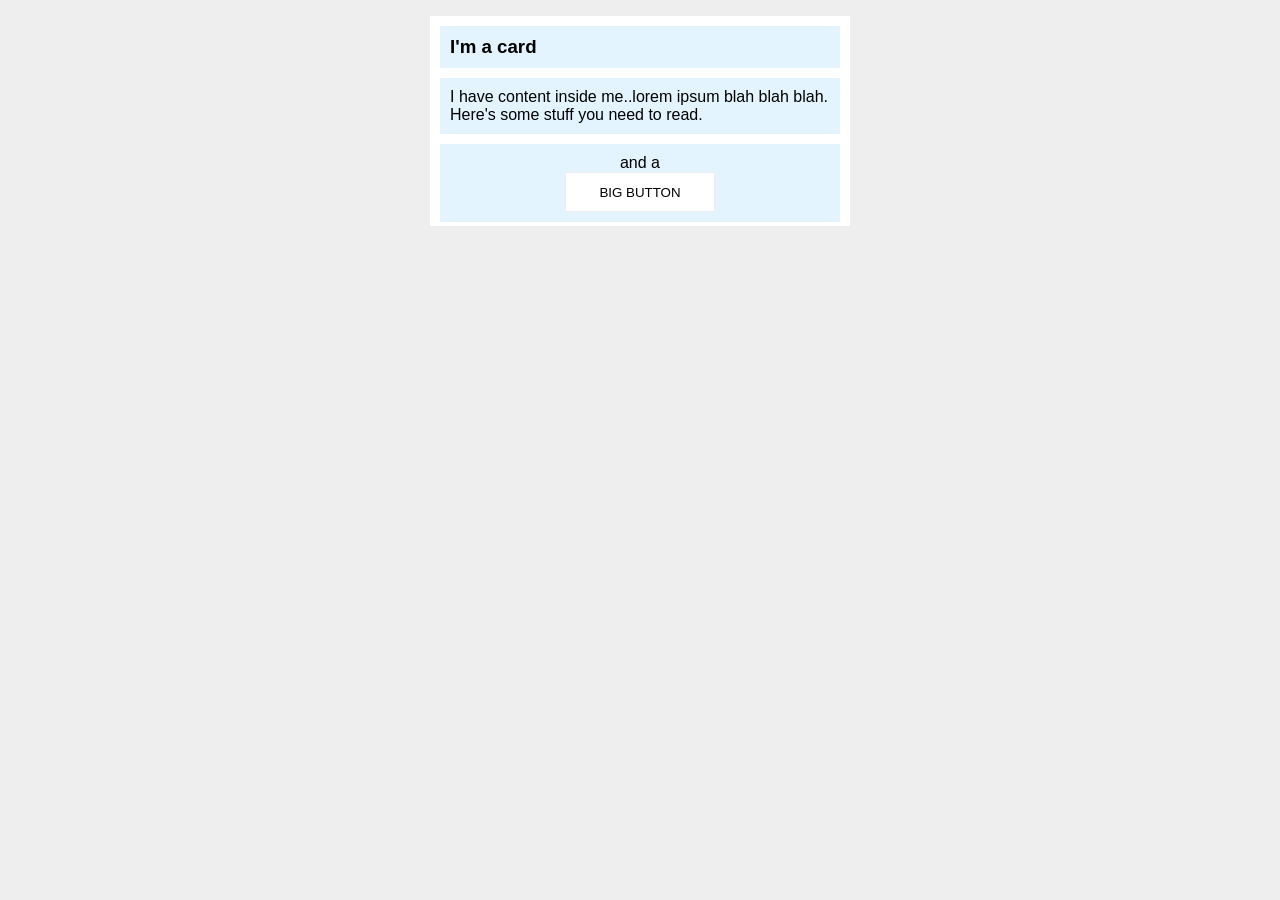
<file: foundations/block-and-inline/02-margin-and-padding-2/index.html>
<!DOCTYPE html>
<html lang="en">
  <head>
    <meta charset="UTF-8">
    <meta http-equiv="X-UA-Compatible" content="IE=edge">
    <meta name="viewport" content="width=device-width, initial-scale=1.0">
    <title>Margin and Padding exercise 2</title>
    <link rel="stylesheet" href="style.css">
  </head>
  <body>
    <div class="card">
      <h3 class="title">I'm a card</h3>
      <div class="content">I have content inside me..lorem ipsum blah blah blah. Here's some stuff you need to read.</div>
      <div class="button-container">and a <button>BIG BUTTON</button></div>
    </div>
  </body>
</html>
</file>
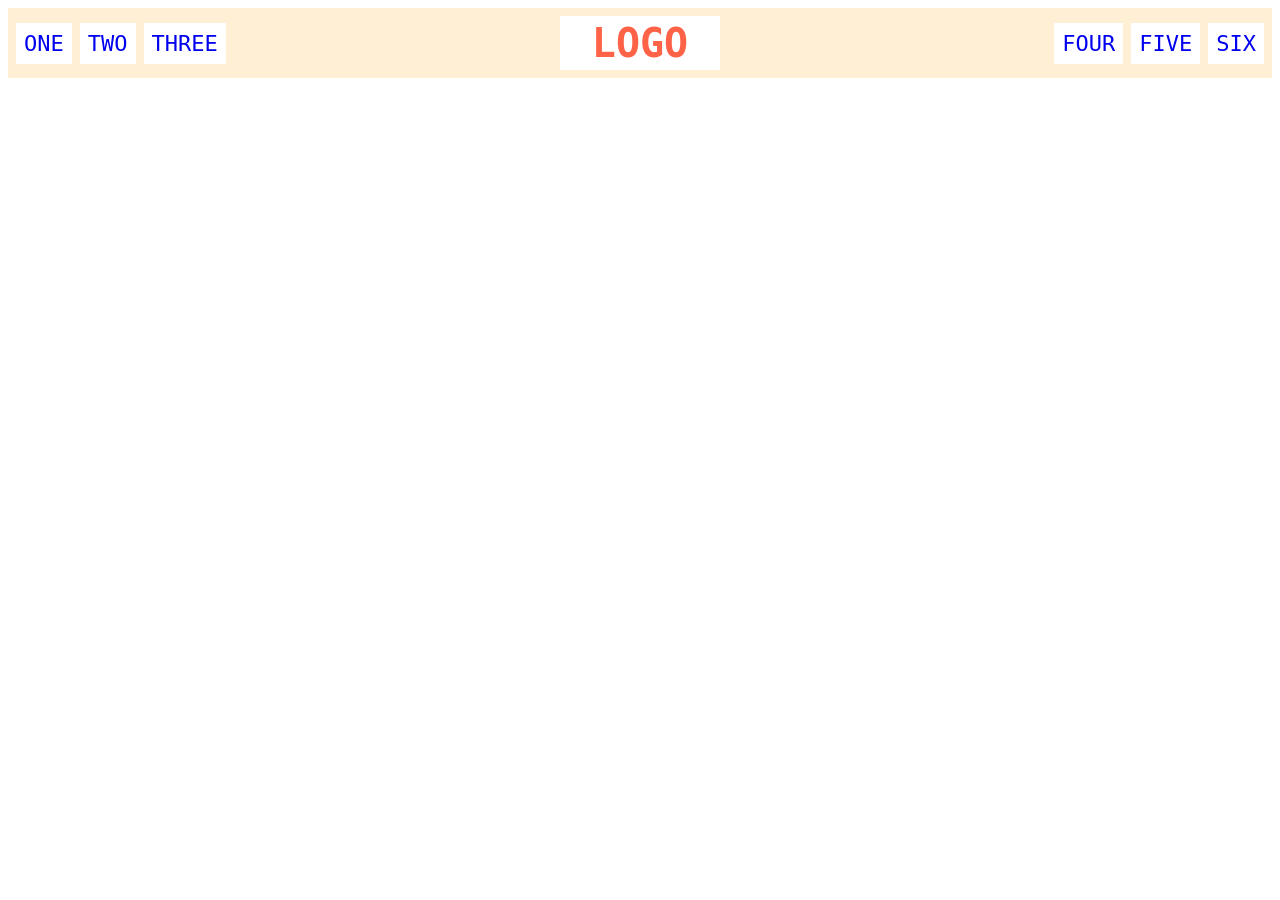
<file: foundations/flex/02-flex-header/index.html>
<!DOCTYPE html>
<html lang="en">
  <head>
    <meta charset="UTF-8">
    <meta http-equiv="X-UA-Compatible" content="IE=edge">
    <meta name="viewport" content="width=device-width, initial-scale=1.0">
    <title>Flex Header</title>
    <link rel="stylesheet" href="style.css">
  </head>
  <body>
    <div class="header">
      <div class="left-links">
          <li><a href="#">ONE</a></li>
          <li><a href="#">TWO</a></li>
          <li><a href="#">THREE</a></li>
      </div>
      <div class="logo">LOGO</div>
      <div class="right-links">
          <li><a href="#">FOUR</a></li>
          <li><a href="#">FIVE</a></li>
          <li><a href="#">SIX</a></li>
      </div>
    </div>
  </body>
</html>
</file>
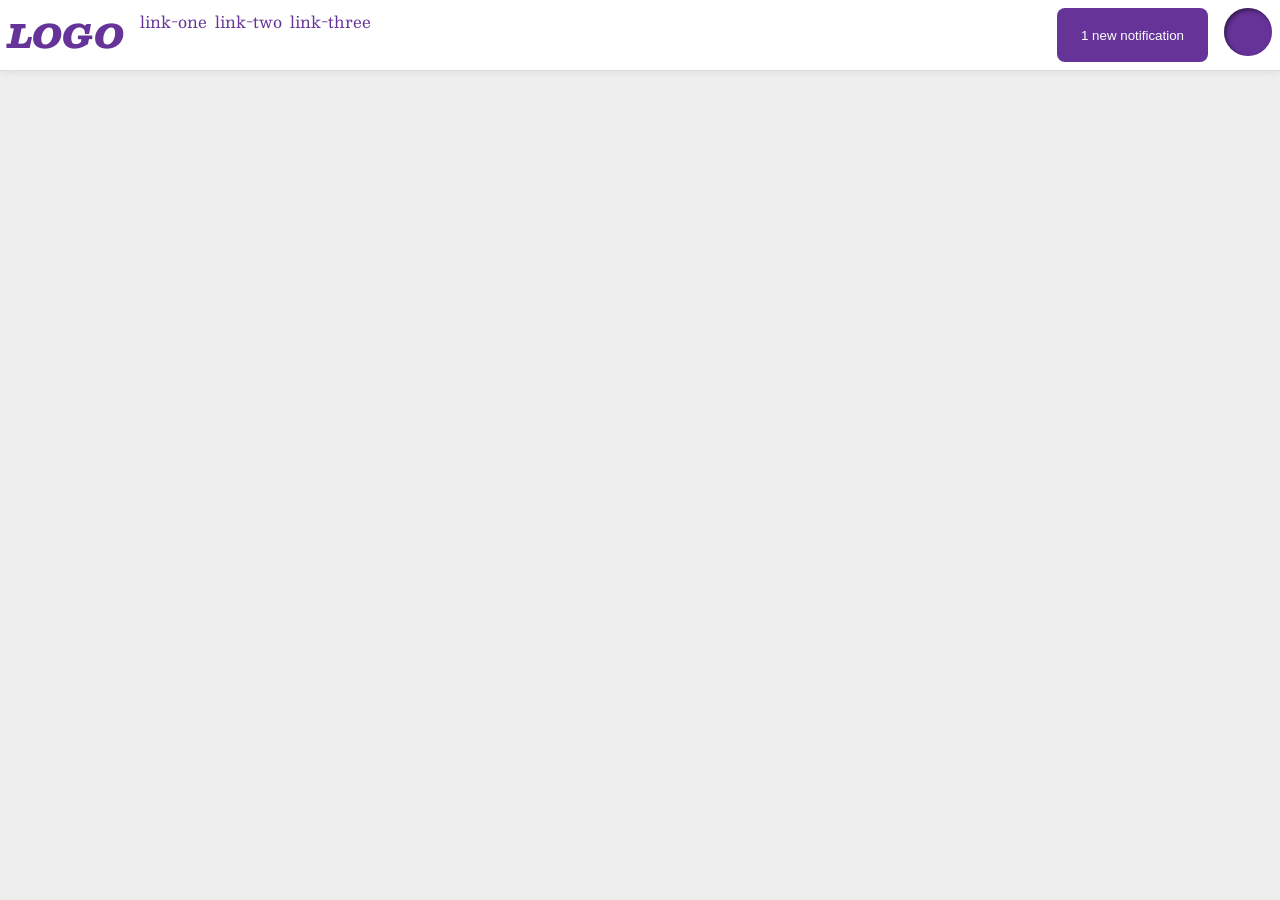
<file: foundations/flex/03-flex-header-2/index.html>
<!DOCTYPE html>
<html lang="en">
  <head>
    <meta charset="UTF-8">
    <meta http-equiv="X-UA-Compatible" content="IE=edge">
    <meta name="viewport" content="width=device-width, initial-scale=1.0">
    <title>Flex Header 2</title>
    <link rel="stylesheet" href="style.css">
  </head>
  <body>
    <div class="header">
      <div class="left">
        <div class="logo"> LOGO </div>
        <ul class="links">
          <li><a href="https://google.com">link-one</a></li>
          <li><a href="https://google.com">link-two</a></li>
          <li><a href="https://google.com">link-three</a></li>
        </ul>
      </div>
      <div class="right">
        <button class="notifications">
          1 new notification
        </button>
        <div class="profile-image"></div>
      </div>
    </div>
  </body>
</html>
</file>
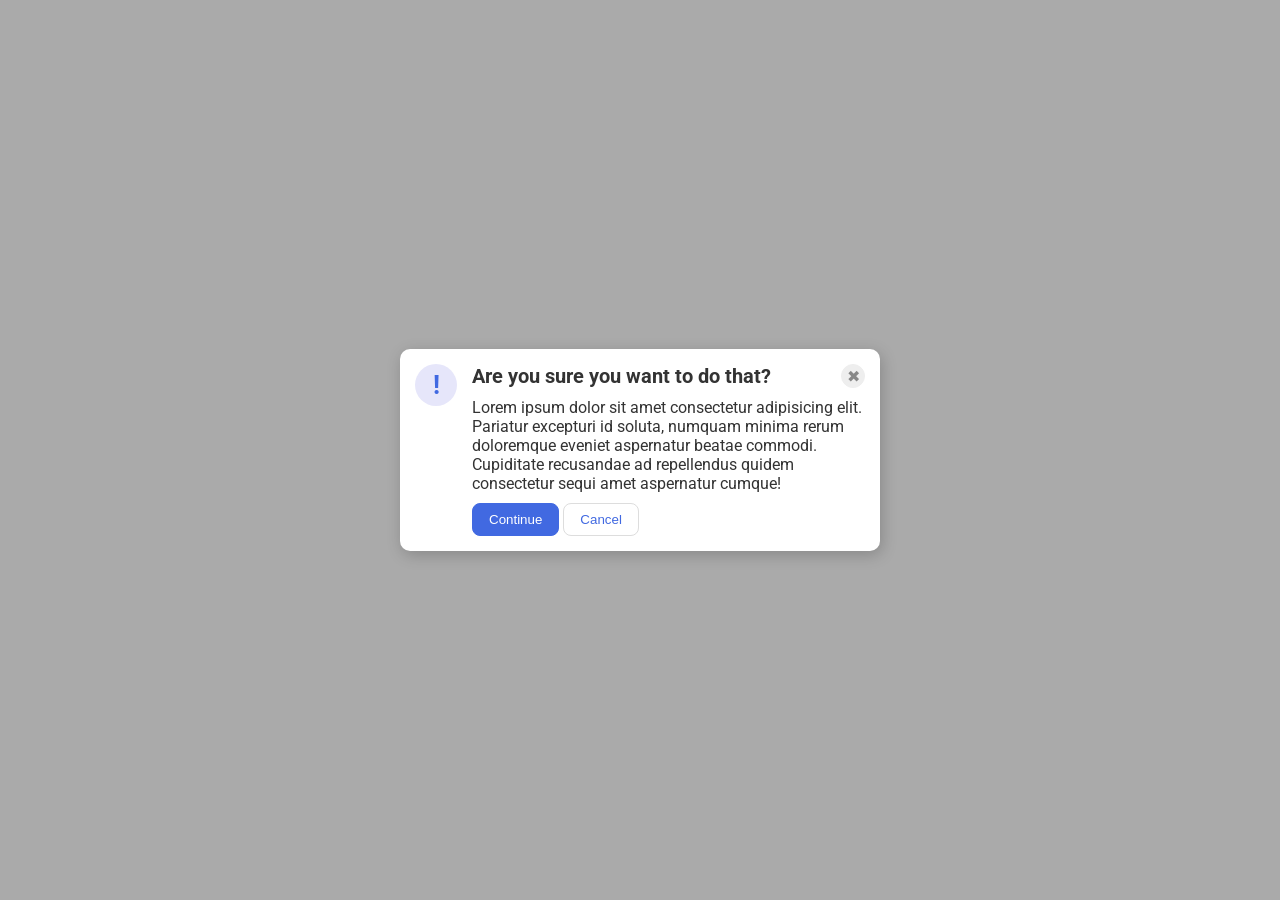
<file: foundations/flex/05-flex-modal/index.html>
<!DOCTYPE html>
<html lang="en">
  <head>
    <meta charset="UTF-8">
    <meta http-equiv="X-UA-Compatible" content="IE=edge">
    <meta name="viewport" content="width=device-width, initial-scale=1.0">
    <link rel="stylesheet" href="style.css">
    <title>Modal</title>
  </head>
  <body>
    <div class="modal">
      <div class="icon">!</div>
      <div class="text-and-buttons">
        <div class="header">Are you sure you want to do that?
        <button class="close-button">✖</button> </div>
        <div class="text">Lorem ipsum dolor sit amet consectetur adipisicing elit. Pariatur excepturi id soluta, numquam minima rerum doloremque eveniet aspernatur beatae commodi. Cupiditate recusandae ad repellendus quidem consectetur sequi amet aspernatur cumque!</div>
        <div class="buttons">
          <button class="continue">Continue</button>
          <button class="cancel">Cancel</button>
        </div>
      </div>
    </div>
  </body>
</html>
</file>
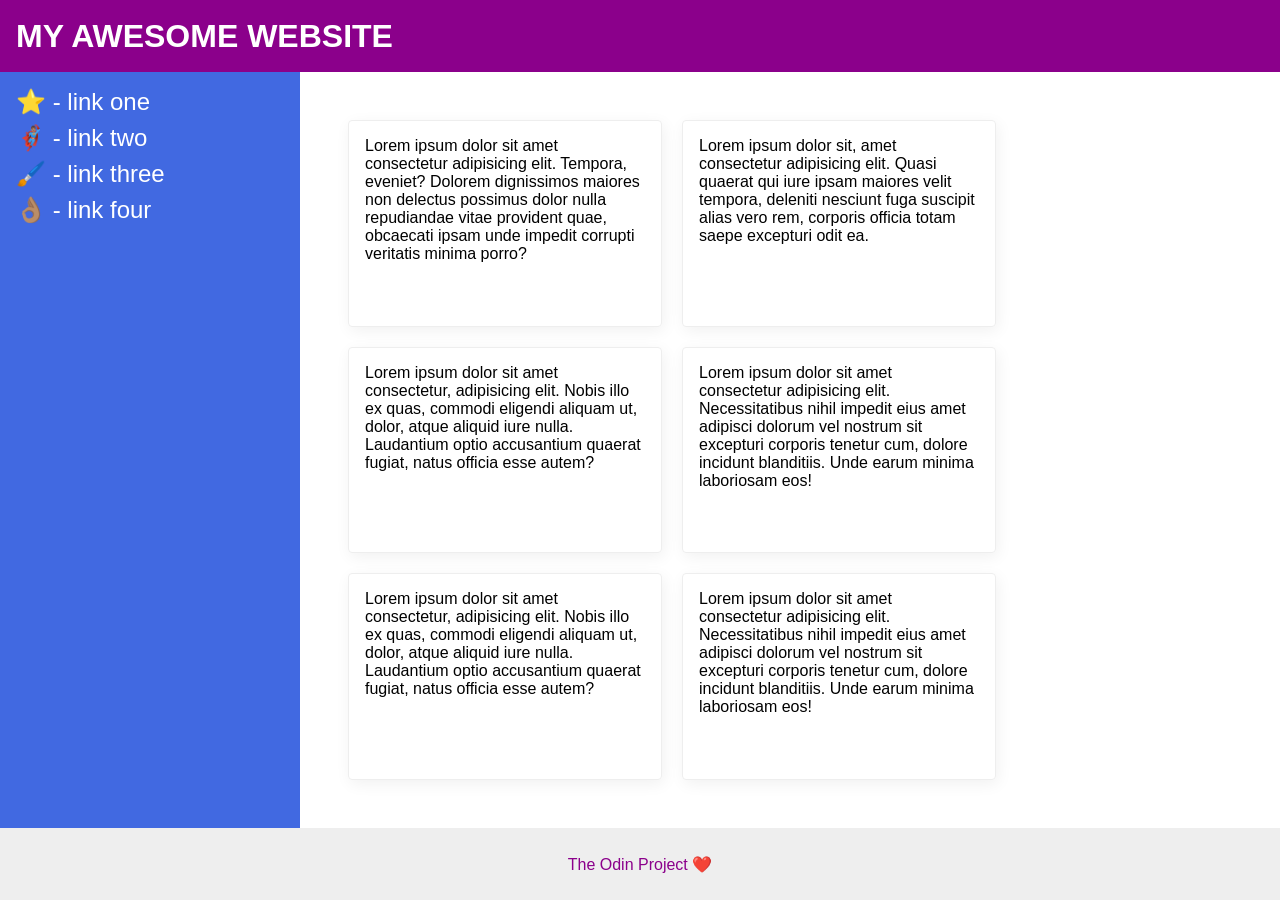
<file: foundations/flex/07-flex-layout-2/index.html>
<!DOCTYPE html>
<html lang="en">
  <head>
    <meta charset="UTF-8">
    <meta http-equiv="X-UA-Compatible" content="IE=edge">
    <meta name="viewport" content="width=device-width, initial-scale=1.0">
    <title>The Holy Grail</title>
    <link rel="stylesheet" href="style.css">
  </head>
  <body>
    <div class="header">
      <div id="header-text">MY AWESOME WEBSITE</div>
    </div>

    <div class="content">
      <div class="sidebar">
        <ul>
          <li><a href="#">⭐ - link one</a></li>
          <li><a href="#">🦸🏽‍♂️ - link two</a></li>
          <li><a href="#">🖌️ - link three</a></li>
          <li><a href="#">👌🏽 - link four</a></li>
        </ul>
      </div>

      <div class="cards">
        <div class="card">Lorem ipsum dolor sit amet consectetur adipisicing elit. Tempora, eveniet? Dolorem dignissimos maiores non delectus possimus dolor nulla repudiandae vitae provident quae, obcaecati ipsam unde impedit corrupti veritatis minima porro?</div>
        <div class="card">Lorem ipsum dolor sit, amet consectetur adipisicing elit. Quasi quaerat qui iure ipsam maiores velit tempora, deleniti nesciunt fuga suscipit alias vero rem, corporis officia totam saepe excepturi odit ea.</div>
        <div class="card">Lorem ipsum dolor sit amet consectetur, adipisicing elit. Nobis illo ex quas, commodi eligendi aliquam ut, dolor, atque aliquid iure nulla. Laudantium optio accusantium quaerat fugiat, natus officia esse autem?</div>
        <div class="card">Lorem ipsum dolor sit amet consectetur adipisicing elit. Necessitatibus nihil impedit eius amet adipisci dolorum vel nostrum sit excepturi corporis tenetur cum, dolore incidunt blanditiis. Unde earum minima laboriosam eos!</div>
        <div class="card">Lorem ipsum dolor sit amet consectetur, adipisicing elit. Nobis illo ex quas, commodi eligendi aliquam ut, dolor, atque aliquid iure nulla. Laudantium optio accusantium quaerat fugiat, natus officia esse autem?</div>
        <div class="card">Lorem ipsum dolor sit amet consectetur adipisicing elit. Necessitatibus nihil impedit eius amet adipisci dolorum vel nostrum sit excepturi corporis tenetur cum, dolore incidunt blanditiis. Unde earum minima laboriosam eos!</div>
      </div>
    </div>

    <div class="footer">
      <div id="footer-text">The Odin Project ❤️</div>
    </div>
  </body>
</html>
</file>
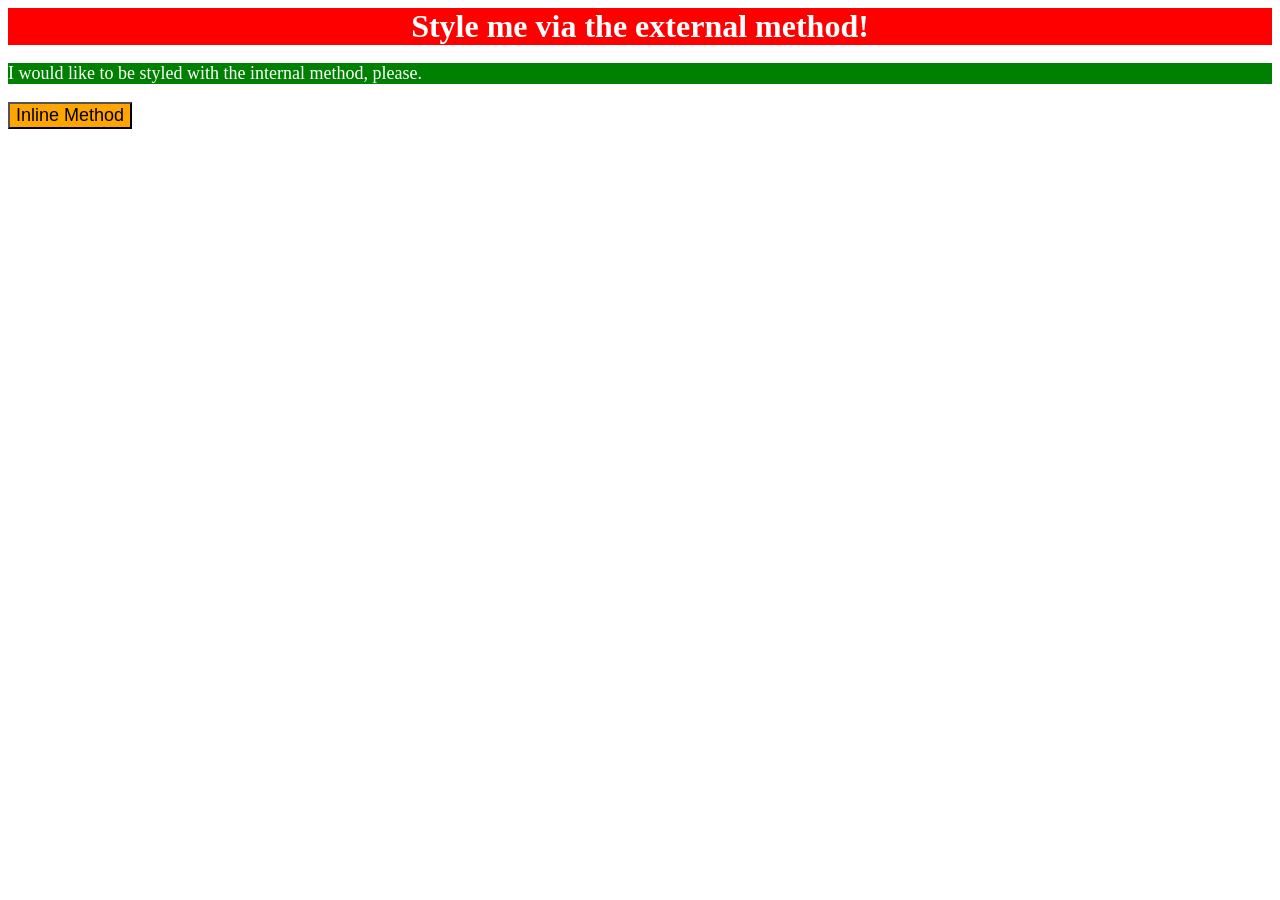
<file: foundations/intro-to-css/01-css-methods/index.html>
<!DOCTYPE html>
<html lang="en">
  <head>
    <meta charset="UTF-8">
    <meta http-equiv="X-UA-Compatible" content="IE=edge">
    <meta name="viewport" content="width=device-width, initial-scale=1.0">
    <link rel="stylesheet" href="styles.css">
    <style>
      p {
        background-color: green; 
        color: white; 
        font-size: 18px; 
      }
    </style>
    <title>Methods for Adding CSS</title>
  </head>
  <body>
    <div>Style me via the external method!</div>
    <p>I would like to be styled with the internal method, please.</p>
    <button style="background-color: orange; font-size: 18px">Inline Method</button>
  </body>
</html>
</file>
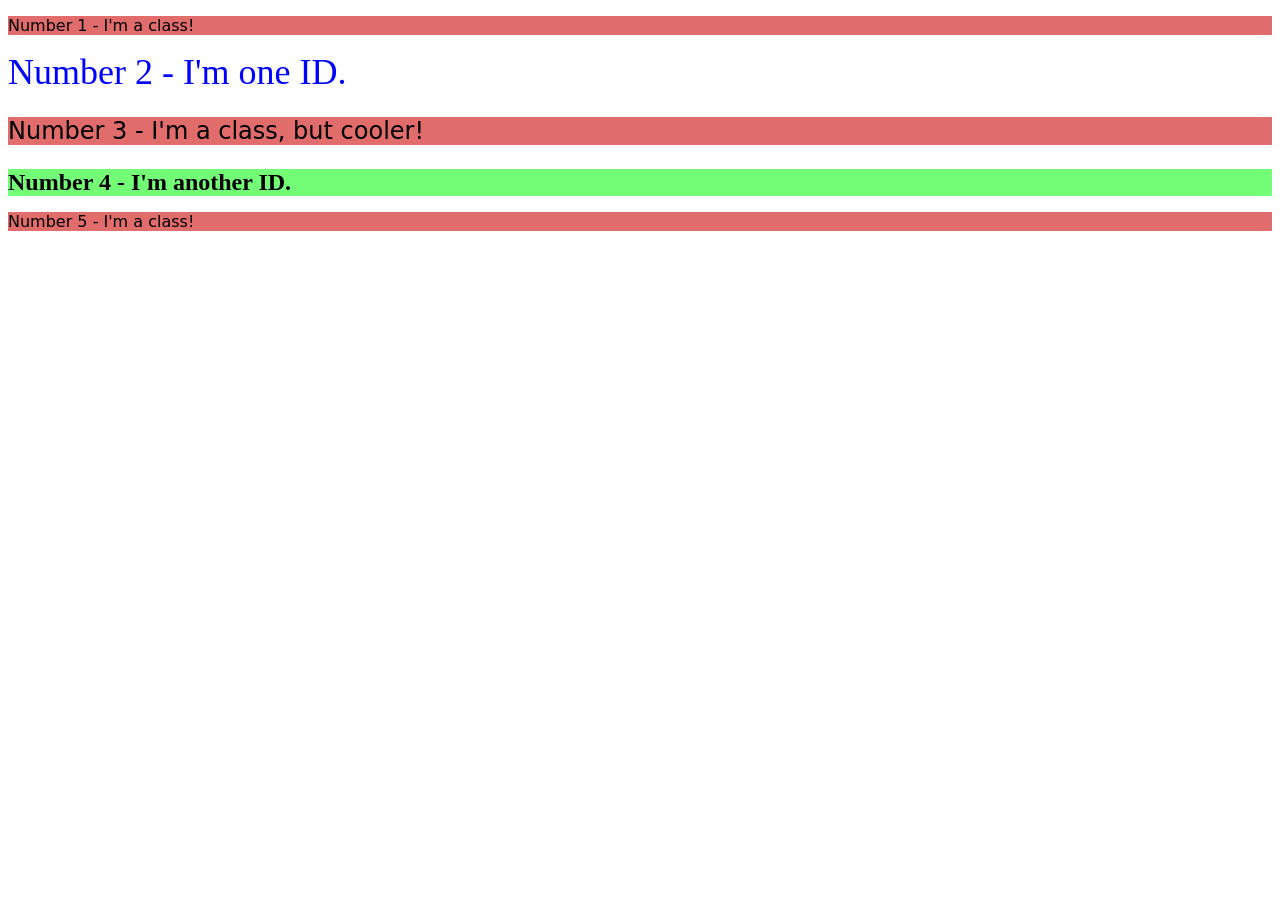
<file: foundations/intro-to-css/02-class-id-selectors/index.html>
<!DOCTYPE html>
<html lang="en">
  <head>
    <meta charset="UTF-8">
    <meta http-equiv="X-UA-Compatible" content="IE=edge">
    <meta name="viewport" content="width=device-width, initial-scale=1.0">
    <title>Class and ID Selectors</title>
    <link rel="stylesheet" href="style.css">
  </head>
  <body>
    <p class="odd">Number 1 - I'm a class!</p>
    <div id="two">Number 2 - I'm one ID.</div>
    <p class="odd big-text">Number 3 - I'm a class, but cooler!</p>
    <div id="four">Number 4 - I'm another ID.</div>
    <p class="odd">Number 5 - I'm a class!</p>
  </body>
</html>
</file>
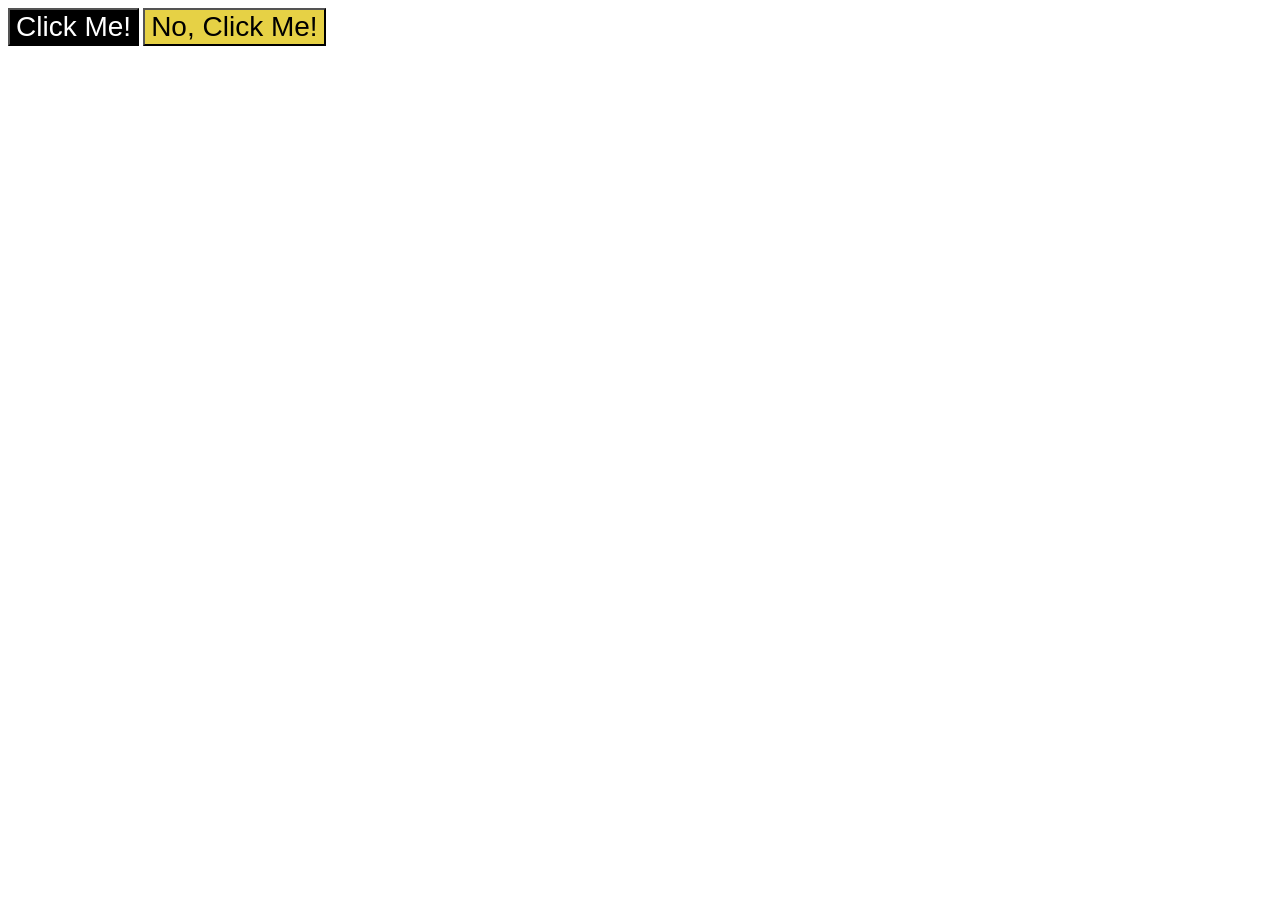
<file: foundations/intro-to-css/03-grouping-selectors/index.html>
<!DOCTYPE html>
<html lang="en">
  <head>
    <meta charset="UTF-8">
    <meta http-equiv="X-UA-Compatible" content="IE=edge">
    <meta name="viewport" content="width=device-width, initial-scale=1.0">
    <title>Grouping Selectors</title>
    <link rel="stylesheet" href="style.css">
  </head>
  <body>
    <button class="button-one">Click Me!</button>
    <button class="button-two">No, Click Me!</button>
  </body>
</html>
</file>
<file: foundations/block-and-inline/02-margin-and-padding-2/style.css>
body {
  background: #eee;
  font-family: sans-serif;
  font-size: 16px; 
}

.card {
  width: 400px;
  height: 190px; 
  background: #fff;
  margin: 16px auto; 
  padding: 10px; 
}

.title {
  margin: 0px;
  padding: 10px; 
  background: #e3f4ff;
}

.content {
  margin: 10px 0px; 
  padding: 10px; 
  background: #e3f4ff;
}

.button-container {
  margin: 10px 0px; 
  padding: 10px; 
  text-align: center; 
  background: #e3f4ff;
}

button {
  display: block; 
  height: 40px; 
  width: 150px; 
  margin: 0 auto; 
  background: white;
  border: 1px solid #eee;
}
</file>
<file: foundations/flex/02-flex-header/style.css>
.header  {
  font-family: monospace;
  background: papayawhip;
  display: flex; 
  padding: 8px; 
  justify-content: space-between; 
}

.logo {
  font-size: 40px;
  font-weight: 900;
  color: tomato;
  background: white;
  padding: 4px 32px;
  align-self: center; 
} 

.left-links, .right-links {
  list-style-type: none; 
  display: flex; 
  gap: 8px; 
  align-items: center; 
}

a {
  font-size: 22px;
  background: white;
  padding: 8px;
  /* this removes the line under the links */
  text-decoration: none;
}
</file>
<file: foundations/flex/03-flex-header-2/style.css>
/* this is some magical font-importing.  
you'll learn about it later. */
@import url('https://fonts.googleapis.com/css2?family=Besley:ital,wght@0,400;1,900&display=swap');

body {
  margin: 0;
  background: #eee;
  font-family: Besley, serif;
}

.header {
  background: white;
  border-bottom: 1px solid #ddd;
  box-shadow: 0 0 8px rgba(0,0,0,.1);
  padding: 8px; 
  display: flex;  
  justify-content: space-between;
}

.profile-image {
  background: rebeccapurple;
  box-shadow: inset 2px 2px 4px rgba(0,0,0,.5);
  border-radius: 50%;
  width: 48px;
  height: 48px;
}

.logo {
  color: rebeccapurple;
  font-size: 32px;
  font-weight: 900;
  font-style: italic;
}

button {
  border: none;
  border-radius: 8px;
  background: rebeccapurple;
  color: white;
  padding: 8px 24px;
}

a {
  /* this removes the line under our links */
  text-decoration: none;
  color: rebeccapurple;
}

ul {
  list-style-type: none;
  display: flex;
  margin: 0; 
  padding: 0; 
  gap: 8px;  
}

.left, .right {
  display: flex;
  gap: 16px; 
}
</file>
<file: foundations/flex/05-flex-modal/style.css>
@import url('https://fonts.googleapis.com/css2?family=Roboto:wght@400;700&display=swap');

html, body {
  height: 100%;
}

body {
  font-family: Roboto, sans-serif;
  margin: 0;
  background: #aaa;
  color: #333;
  /* I'll give you this one for free lol */
  display: flex;
  align-items: center;
  justify-content: center;  
}

.modal {
  background: white;
  box-sizing: border-box; 
  display: flex; 
  flex-flow: row nowrap; 
  gap: 15px; 
  width: 480px;
  border-radius: 10px;
  box-shadow: 2px 4px 16px rgba(0,0,0,.2);
  padding: 15px; 
}

.header {
  display: flex; 
  justify-content: space-between;  
  font-size: 20px; 
  font-weight: 700; 
}

.icon {
  color: royalblue;
  font-size: 26px;
  font-weight: 700;
  background: lavender;
  width: 42px;
  height: 42px;
  border-radius: 50%;
  display: flex;
  align-items: center;
  justify-content: center;
  flex: none; 
}

.close-button {
  background: #eee;
  border-radius: 50%;
  color: #888;
  font-weight: 400;
  font-size: 16px;
  height: 24px;
  width: 24px;
  display: flex;
  align-items: center;
  justify-content: center;
  border: 1px solid #eee;
  padding: 0;
}

.text-and-buttons {
  display: flex; 
  flex-flow: column wrap; 
  gap: 10px; 
}

button {
  cursor: pointer; 
  padding: 8px 16px;
  border-radius: 8px;
}

button.continue {
  background: royalblue;
  border: 1px solid royalblue;
  color: white;
}

button.cancel {
  background: white;
  border: 1px solid #ddd;
  color: royalblue;
}
</file>
<file: foundations/flex/07-flex-layout-2/style.css>
body {
  font-family: -apple-system, BlinkMacSystemFont, 'Segoe UI', Roboto, Oxygen, Ubuntu, Cantarell, 'Open Sans', 'Helvetica Neue', sans-serif;
  margin: 0;
  min-height: 100vh; 
  display: flex; 
  flex-direction: column;
  justify-content: space-between; 
}

.header {
  height: 72px;
  background: darkmagenta;
  color: white;
  font-size: 32px; 
  font-weight: 900; 
  display: flex; 
}

#header-text {
  margin-top: auto; 
  margin-bottom: auto; 
  margin-left: 16px; 
}

.footer { 
  height: 72px; 
  background: #eee;
  color: darkmagenta;   
  display: flex; 
}

#footer-text {
  margin: auto; 
}

.sidebar {
  width: 300px;
  background: royalblue;
  box-sizing: border-box;
  flex-shrink: 0;  
  padding: 16px; 
}

ul {
  display: flex; 
  flex-direction: column; 
  gap: 8px; 
  list-style-type: none; 
  margin: 0; 
  padding: 0; 
}

a {
  text-decoration: none; 
  color: white; 
  font-size: 24px; 
}

.card {
  border: 1px solid #eee;
  box-shadow: 2px 4px 16px rgba(0,0,0,.06);
  border-radius: 4px;
  width: 280px; 
  flex: none; 
  padding: 16px; 
}

.cards {
  padding: 48px; 
  display: flex; 
  flex-flow: row wrap; 
  gap: 20px; 
}

.content {
  display: flex; 
  flex: 1 1 auto;
}
</file>
<file: foundations/intro-to-css/01-css-methods/styles.css>
div {
    color: white; 
    background-color: red; 
    font-size: 32px; 
    font-weight: 700; 
    text-align: center; 
}
</file>
<file: foundations/intro-to-css/02-class-id-selectors/style.css>
.odd{
    background-color: rgb(225, 108, 108); 
    font-family: "Verdana", "DejaVu Sans", sans-serif; 
}

.odd.big-text{
    font-size: 24px; 
}

#two{
    color: blue; 
    font-size: 36px; 
}

#four{
    background-color: rgb(116, 253, 119); 
    font-size: 24px; 
    font-weight: 700; 
}
</file>
<file: foundations/intro-to-css/03-grouping-selectors/style.css>
/* Add CSS Styling */
.button-one, 
.button-two {
    font-size: 28px; 
    font-family: "Helvetica", "Times New Roman", sans-serif; 
}

.button-one{
    background-color: black; 
    color: white; 
}

.button-two{
    background-color: rgb(230, 209, 69); 
    color: black; 
}
</file>
